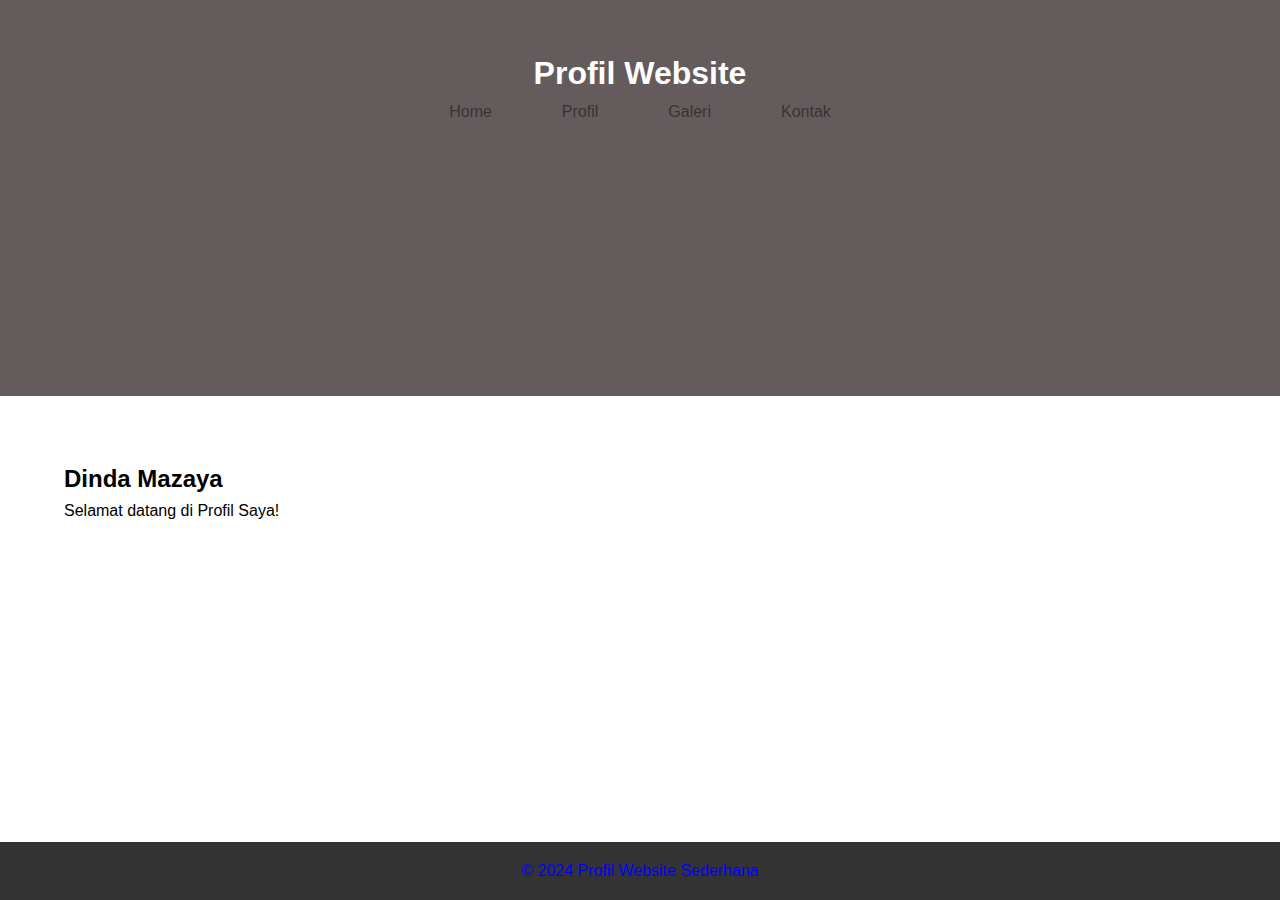
<file: webprofildesign/webprofil/index.html>
<!DOCTYPE html>
<html lang="en">
<head>
    <meta charset="UTF-8">
    <meta name="viewport" content="width=device-width, initial-scale=1.0">
    <title>Profil Website Sederhana</title>
    <link rel="stylesheet" href="style.css">
</head>
<body>
    <header>
        <h1>Profil Website</h1>
        <nav>
            <ul>
                <li><a href="index.html">Home</a></li>
                <li><a href="Profile.html">Profil</a></li>
                <li><a href="Galeri.html">Galeri</a></li>
                <li><a href="Kontak.html">Kontak</a></li>
            </ul>
        </nav>
    </header>

    <section id="home">
        <h2>Dinda Mazaya</h2>
        <p>Selamat datang di Profil Saya!</p>
    </section>

    <footer>
        <p>&copy; 2024 Profil Website Sederhana</p>
    </footer>
</body>
</html>
</file>
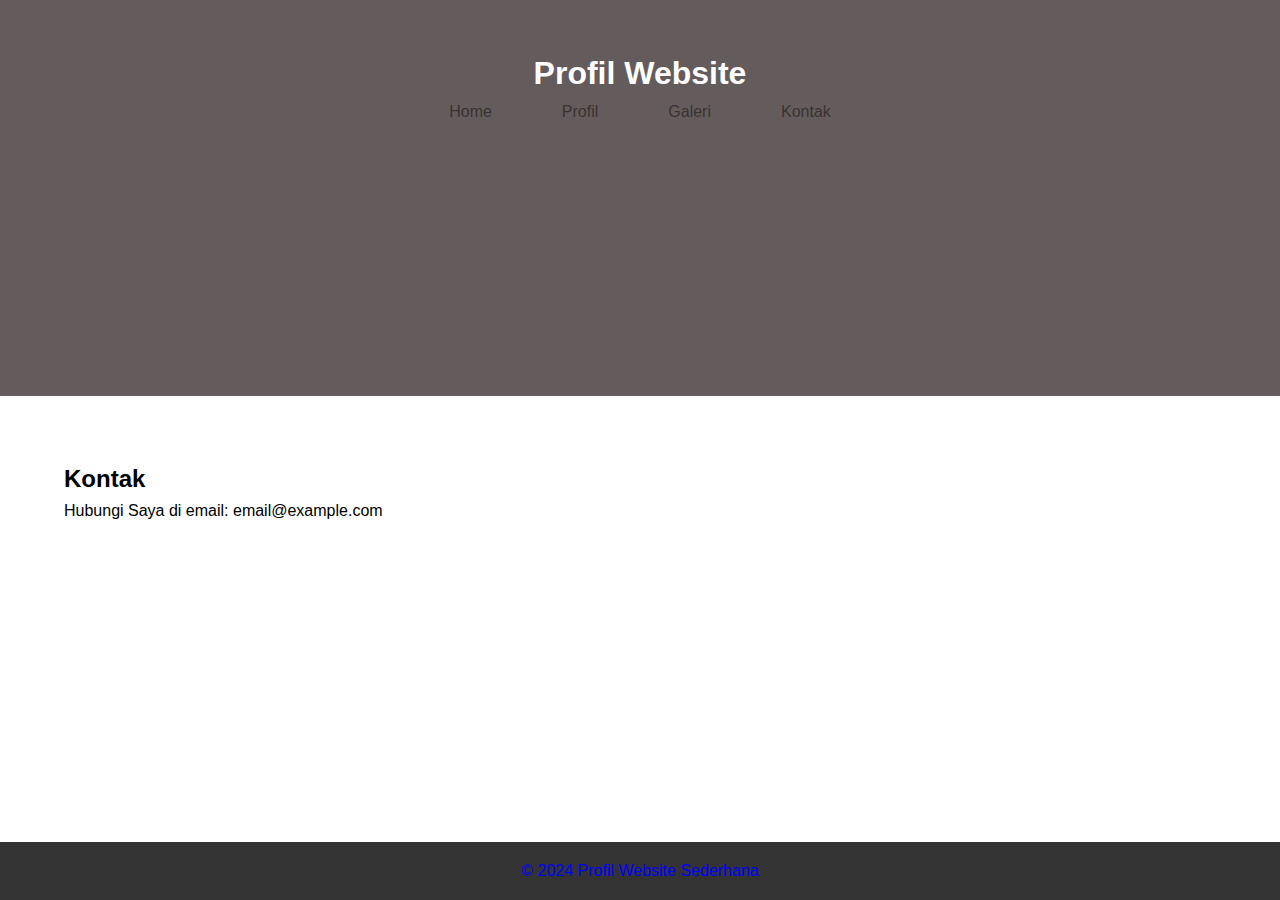
<file: webprofildesign/webprofil/Kontak.html>
<!DOCTYPE html>
<html lang="en">
<head>
    <meta charset="UTF-8">
    <meta name="viewport" content="width=device-width, initial-scale=1.0">
    <title>Profil Website Sederhana</title>
    <link rel="stylesheet" href="style.css">
</head>
<body>
    <header>
        <h1>Profil Website</h1>
        <nav>
            <ul>
                <li><a href="index.html">Home</a></li>
                <li><a href="Profile.html">Profil</a></li>
                <li><a href="Galeri.html">Galeri</a></li>
                <li><a href="Kontak.html">Kontak</a></li>
            </ul>
        </nav>
    </header>

    <section id="kontak">
        <h2>Kontak</h2>
        <p>Hubungi Saya di email: email@example.com</p>
    </section>

    <footer>
        <p>&copy; 2024 Profil Website Sederhana</p>
    </footer>
</body>
</html>
</file>
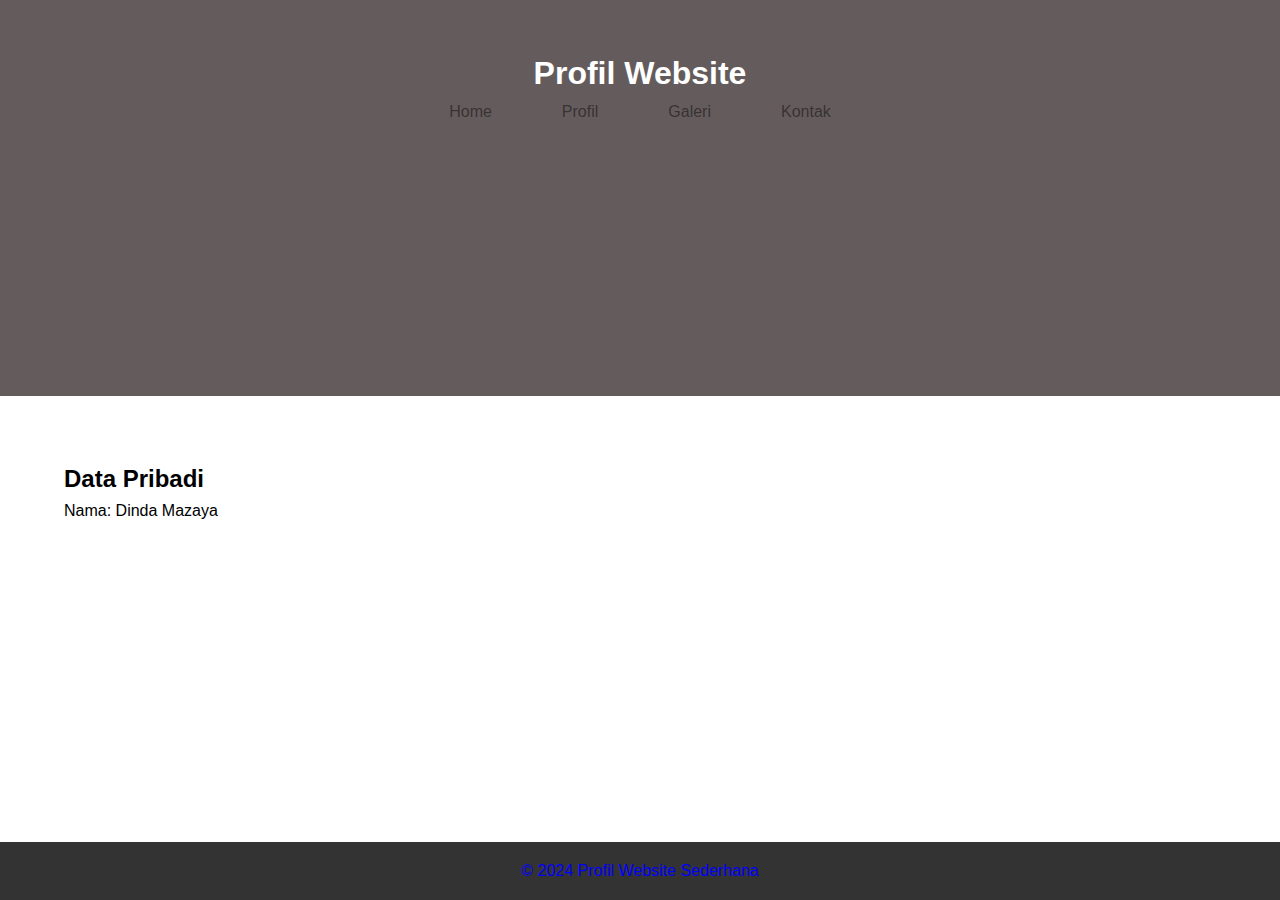
<file: webprofildesign/webprofil/Profile.html>
<!DOCTYPE html>
<html lang="en">
<head>
    <meta charset="UTF-8">
    <meta name="viewport" content="width=device-width, initial-scale=1.0">
    <title>Profil Website Sederhana</title>
    <link rel="stylesheet" href="style.css">
</head>
<body>
    <header>
        <h1>Profil Website</h1>
        <nav>
            <ul>
                <li><a href="index.html">Home</a></li>
                <li><a href="Profile.html  ">Profil</a></li>
                <li><a href="Galeri.html">Galeri</a></li>
                <li><a href="Kontak.html">Kontak</a></li>
            </ul>
        </nav>
    </header>

    <section id="profil">
        <h2>Data Pribadi</h2>
        <p>Nama: Dinda Mazaya</p>
    </section>

    <footer>
        <p>&copy; 2024 Profil Website Sederhana</p>
    </footer>
</body>
</html>
</file>
<file: webprofildesign/webprofil/style.css>
/* Reset gaya dasar */
* {
    margin: 0;
    padding: 0;
    box-sizing: border-box;
}

/* MEMBUAT LAYOUT BODY MENJADI FLEXBOX */
body {
    font-family: Arial, sans-serif;
    line-height: 1.6;
    display: flex;
    flex-direction: column;
    min-height: 100vh;
}
/* membuat elemen utama agar mengambil semua ruang yang tersisa */
header,section{
    flex:1;
}
header {
    flex:1;
    background: #645c5c;
    color: #fff;
    padding: 3em;
    text-align: center;
}

nav ul {
    list-style-type: none;
    display: flex;
    justify-content: center;
}

nav ul li {
    margin: 0 35px;
}

nav ul li a {
    color: #272323be;
    text-decoration: none;
}

section {
    padding: 4em;
}

#home, #profil, #galeri, #kontak {
    margin-bottom: 2em;
}

.gallery {
    display: flex;
    gap: 1em;
}

.gallery img {
    width: 150px;
    height: 150px;
    border-radius: 8px;
}

/* footer trtap berada di bawah */
footer {
    background: #333;
    color: blue;
    text-align: center;
    padding: 1em 0;
}
</file>
